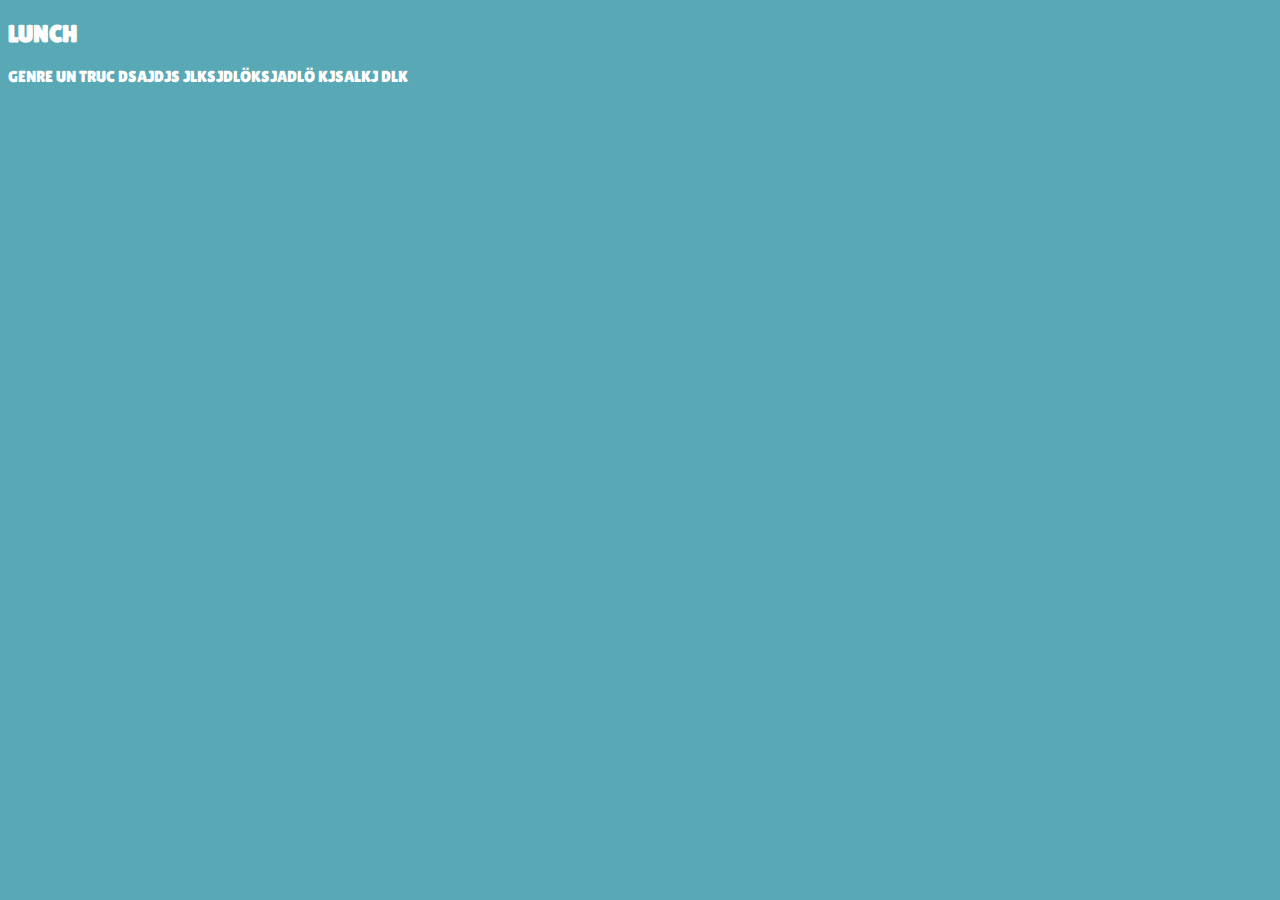
<file: datum.html>
<!DOCTYPE html>
<html lang="en">
<head>
    <meta charset="UTF-8">
    <meta name="viewport" content="width=device-width, initial-scale=1.0">
    <link rel="stylesheet" href="datum.css">
    <link rel="preconnect" href="https://fonts.googleapis.com">
<link rel="preconnect" href="https://fonts.gstatic.com" crossorigin>
<link href="https://fonts.googleapis.com/css2?family=Lilita+One&Permanent+Marker&display=swap" rel="stylesheet">
    <title>Document</title>
</head>
<body>
    <div class="box" id="box_2">
        <h2>LUNCH</h2>
        <div id="lunchDisplay">GENRE UN TRUC DSAJDJS JLKSJDLÖKSJADLÖ KJSALKJ DLK</div>
    </div>
<script src="main.js"></script>
</body>
</html>
</file>
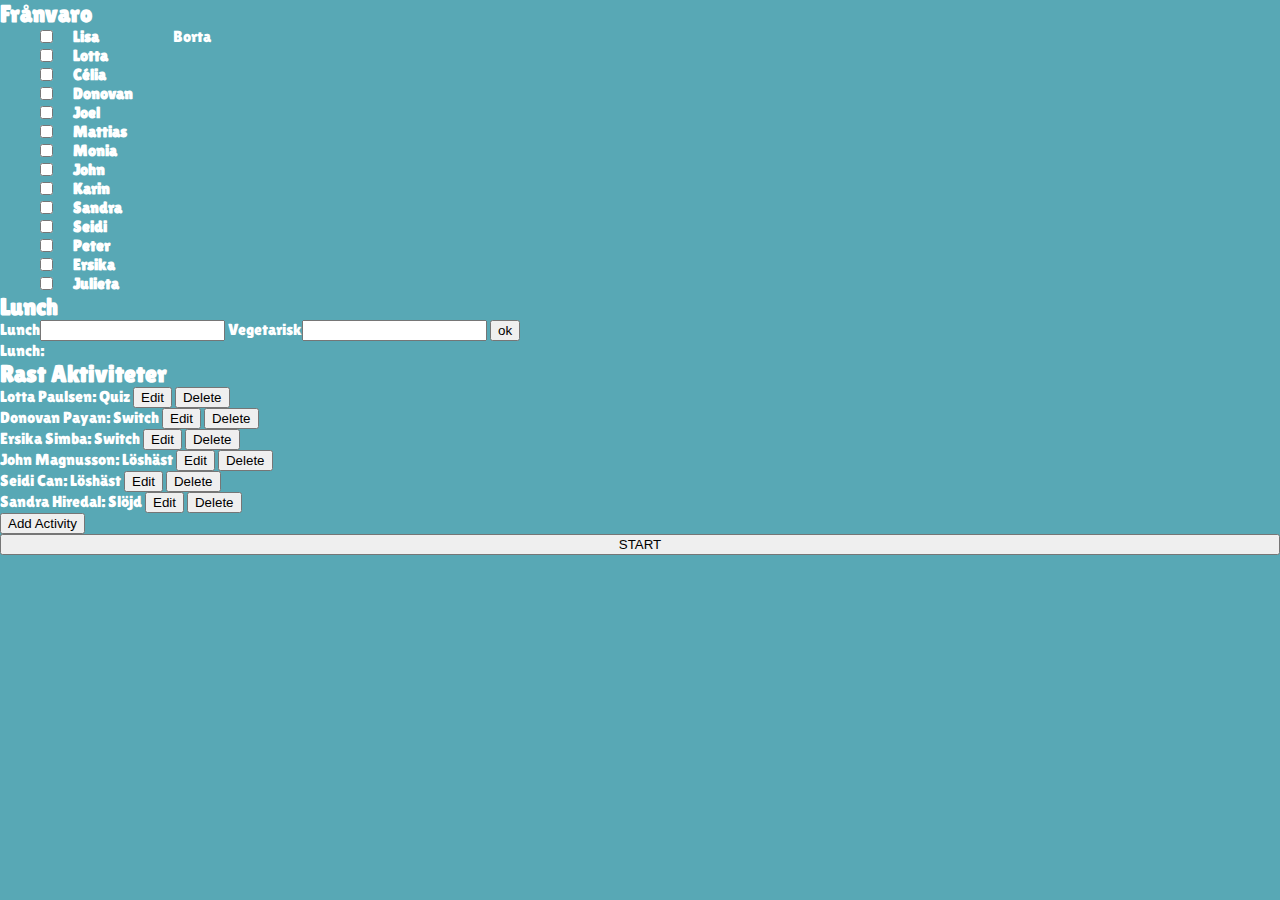
<file: frånvaro.html>
<!DOCTYPE html>
<html lang="en">
<head>
    <meta charset="UTF-8">
    <meta http-equiv="X-UA-Compatible" content="IE=edge">
    <meta name="viewport" content="width=device-width, initial-scale=1.0">
    <link rel="stylesheet" href="style.css">
    <link rel="preconnect" href="https://fonts.gstatic.com" crossorigin>
<link href="https://fonts.googleapis.com/css2?family=Lilita+One&Permanent+Marker&display=swap" rel="stylesheet">
    <title>Frånvaro</title>
</head>
<body>
    <div id="time"></div>
    <div id="setting">
        <h2>Frånvaro</h2>
        <div class="boxFrånvaro">
            <ul id="personalList"></ul>
            <ul id="frånvaroList">Borta</ul>
        </div>
        <h2>Lunch</h2>
            <div class="boxLunch">
                
                Lunch<input type="text" id="lunchName"></inputs>
                Vegetarisk<input type="text" id="lunchName_veg"></inputs>
                <button id="lunchOk">ok</button>
                <div>
                    <div>Lunch: </div>   
                    <div id="lunchList"></div>
                </div>
            </div>

        <h2>Rast Aktiviteter</h2>
        
        <div id="activity-container">
            <div id="activityList"></div>
<button id="addActivityBtn">Add Activity</button>

<!-- Modal for adding/editing activities -->
<div id="activityModal" style="display:none;">
    <select id="personalSelect"></select>
    <select id="activitySelect"></select>
    <input type="text" id="customInput" placeholder="Enter custom activity" style="display:none;"/>
    <button id="saveActivityBtn">Save</button>
    <button id="cancelActivityBtn">Cancel</button>
</div>
        </div>

       
        <button id="button_start">START</button>
    
    </div>
    <div class="box" id="box_1">
        <div class="boxDatum">
            <div id="date"></div>
            <div id="vecka">Vecka: </div>
        </div>
    </div>
    <div class="box" id="box_2">
        <h2>LUNCH</h2>
        <div class="lunchBox">
            <div id="lunchDisplay"></div>
            <div id="lunchDisplayVeg"></div>
        </div>
    </div>
    <div class="box" id="box_3">
        <h2>Personalfrånvaro</h2>
        <div id="frånvaro_display"></div>
    </div>
    <button id="backToSettings">TILLBAKA</button>
    <div class="box" id="box_4">
        
        
        <!-- Byt namn i id="quiz" och byt bilden just under --> 


        <h2>Veckans quiz</h2>
        <div id="quiz">Teknologi</div>
        <img id="quiz_img" src="./asset/quiz img/image copy.png" alt="quiz"/>
    </div>
    <div id="box_activity">

    </div>
    <audio id="backgroundMusic" preload="auto">
        <source src="asset/music/Main Title - Andrew Prahlow.mp3" type="audio/mp3">
    </audio>
    
    <div class="chart-container" id="chart-container">
        <div class="chart" id="chart">
        </div>
    </div>
<script src="main.js"></script>
   
</body>
</html>
</file>
<file: datum.css>
html{
    background-color: rgb(88, 168, 181);
    color: rgb(255, 255, 255);
    font-family: "Lilita One", sans-serif;
    font-weight: 400;
    font-style: normal;
}
#time{
    font-size: 6vh;
    margin-left: 1vh;
    margin-top: 1vh;
}


.boxDatum{
    display: flex;
    flex-direction: column;
    align-items: center;
    justify-content: center;
    height: 100vh;
    width: 100%;
    z-index: 0;
}

#date{
    font-size: 10vh;
}
#vecka{
    font-size: 6vh;
    justify-self:baseline;
    margin-top: 15vh;
}
</file>
<file: style.css>
*{margin:0}

html{
    background-color: rgb(88, 168, 181);
    color: rgb(255, 255, 255);
    font-family: "Lilita One", sans-serif;
    font-weight: 400;
    font-style: normal;
}

#timerVideo{
    display: none;
}
.boxFrånvaro{
    display: flex;
    flex-flow: row;
}
.personal{
    display: flex;
}
.personal input{
    margin-right: 20px;
}

#setting{
   display: flex;
   flex-direction: column;
   flex-wrap: wrap;
}
                
#time{
    font-size:15vh;
    display: flex;
    width: 100%;
    height: 100%;
    justify-content: end;
    position:absolute;
    z-index: -1;
    margin-left: -70px;
}

.box{
    height: 80vh;
    width: 100%;
    display: none;

}


.boxDatum{
    display: none;
    display: flex;
    flex-direction: column;
    align-items: center;
    justify-content: center;
    height: 100vh;
    width: 100%;
    z-index: 0;
    
}

#date{
    font-size: 15vh;
}
#vecka{
    font-size: 10vh;
    justify-self:baseline;
    margin-top: 15vh;
}

#backToSettings {
    position: fixed;
    top: 10px;
    right: 10px;
    display: none; /* Hidden by default */
}



#box_2{
    display: none;
    padding: 20vh 0 0 0;
    justify-content: center;
    align-items: center;
    font-size: 10vh;
   
}

#lunchDisplay{
    margin:10vh 0 0 0;
    display: flex;
    align-items: center;
    justify-content: center;
    white-space: nowrap; /* Prevents text from breaking into multiple lines */
    overflow: hidden;    /* Hides overflowed text */
    text-overflow: ellipsis; /* Adds '...' to indicate text overflow */
    max-width: 100%; 
}


#box_2 h2{
    font-size: 10vh;
    text-align: center; 
}

#box_3{
    display: none;
    padding: 10vh 0 0 0;
    justify-content: center;
    align-items: center;
    font-size: 15vh;
}

#box_3 h2{
    margin-top: 50px;
    font-size: 10vh;
    text-align: center; 
}

#box_3 #frånvaro_display{
    margin: 10vh 0 0 0;
}

#box_4{
    display: none;
    padding: 10vh 0 0 0;
    justify-content: center;
    align-items: center;
    font-size: 10vh;
}

#box_4 #quiz{
  display: flex;
  justify-content: center;
  align-items: center;
  margin: 10vh;
  font-size: 15vh;
 
}

#box_4 #quiz_img{
    display: block;
    margin-left: auto;
    margin-right: auto;
    width: 50vh;
    
}

#box_activity{
    display: flex;
    flex-flow: column nowrap;
    justify-content: center;
    align-self: center;
    width: 100%;
   

}
#box_activity div{
    display: flex;
    align-items: center;
    justify-content: center;
    flex-flow: column wrap;
    width: 100%;

}

#box_activity h2{
    display: flex;
    align-self: flex-start;
    font-size: 10vh;
    margin: 20vh 0 0 0;
    width: 100%;

}
.activity_name{
    font-size: 20vh;
}
.img_activity{
    display: block;
    margin-left: auto;
    margin-right: auto;
    width: 30vh;
    border-radius: 30px;
    
}

#personal_activity{
    font-size: 4em;
}

.personalName{
    position: absolute;
    bottom: 0; /* Align to the bottom of the container/viewport */
    left: 50%; /* Move the element to the center horizontally */
    transform: translateX(-50%); /* Correct the positioning by moving it back by 50% of its own width */
    font-size: 6vh;
}
</file>
